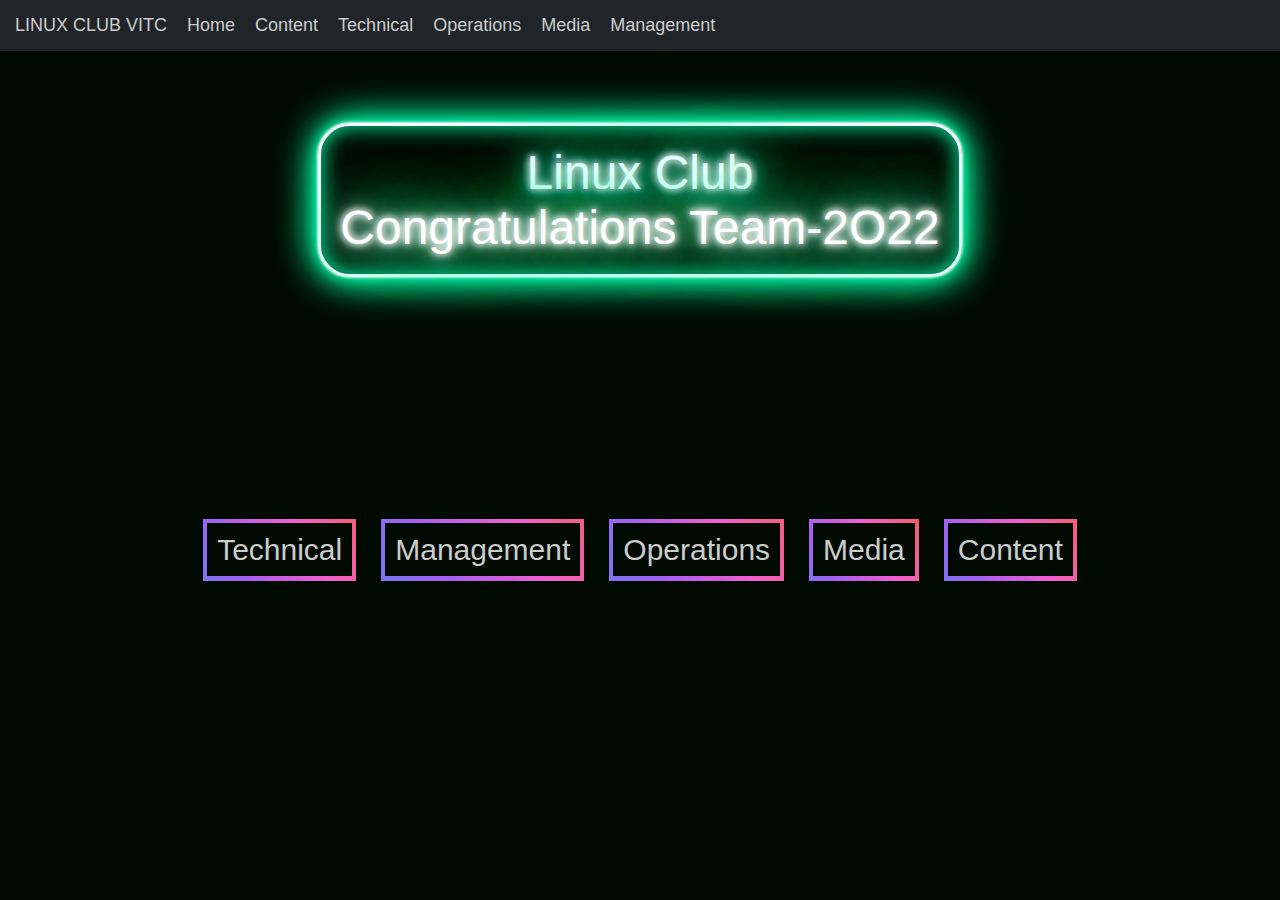
<file: index.html>
<!DOCTYPE html>
<html lang="en">

<head>
    <meta charset="UTF-8">
    <meta http-equiv="X-UA-Compatible" content="IE=edge">
    <meta name="viewport" content="width=device-width, initial-scale=1.0">
    <title>Home</title>
    <link rel="stylesheet" href="app.css">
    <style>
        body {
            font-size: 18px;
            font-family: "Neonblitz", sans-serif;
            background-color: #010a01;
            margin: 0;
        }

        .tubeLight {
            color: #fff;
            text-shadow:
                0 0 7px #fff,
                0 0 10px #fff,
                0 0 21px #fff,
                0 0 42px #0fa,
                0 0 82px #0fa,
                0 0 92px #0fa,
                0 0 102px #0fa,
                0 0 151px #0fa;
            font-size: 3rem;
            border: 0.2rem solid #fff;
            border-radius: 2rem;
            padding: 0.4em;
            box-shadow: 0 0 .2rem #fff,
                0 0 .2rem #fff,
                0 0 2rem #0fa,
                0 0 0.8rem #0fa,
                0 0 2.8rem #0fa,
                inset 0 0 1.3rem #0fa;
            position: relative;
            top: 100px;
            text-align: center;
        }

        .main {
            position: absolute;
            width: 100%;
            height: 100%;
            top: 0;
            display: grid;
            grid-template-rows: 12.5rem 1fr;
            align-items: center;
            justify-items: center;
        }

        .main a {
            text-decoration: none;
            color: #ccc;
        }

        .box-links {
            display: flex;
            gap: 25px;
            flex-wrap: wrap;
            justify-content: center;
            align-items: center;
        }

        .box-link a {
            background-color: #010a01;
            padding: 10px;
        }

        .box-link {
            background-image: linear-gradient(60deg,
                    hsl(224, 85%, 66%),
                    hsl(269, 85%, 66%),
                    hsl(314, 85%, 66%),
                    hsl(359, 85%, 66%),
                    hsl(44, 85%, 66%),
                    hsl(89, 85%, 66%),
                    hsl(134, 85%, 66%),
                    hsl(179, 85%, 66%));
            padding: 14px 4px;
            font-size: 30px;
            background-position: 0% 50%;
            background-size: 300% 300%;
            transition: transform 500ms;
        }

        .box-link:hover {
            animation: gra 3s alternate infinite;
            transform: scale(1.2);
        }

        @keyframes gra {
            50% {
                background-position: 100% 50%;
            }
        }

        @media only screen and (max-width:880px) {
            .tubeLight {
                font-size: 2rem;
                text-shadow:
                    0 0 7px #fff,
                    0 0 5px #fff,
                    0 0 16px #fff,
                    0 0 37px #0fa,
                    0 0 77px #0fa,
                    0 0 87px #0fa;
                box-shadow: 0 0 .1rem #fff,
                    0 0 .1rem #fff,
                    0 0 1.5rem #0fa,
                    0 0 0.5rem #0fa,
                    0 0 2.2rem #0fa,
                    inset 0 0 1rem #0fa;
            }
        }

        @media only screen and (max-width:600px) {
            .tubeLight {
                font-size: max(calc(100vw * 0.05 + 0rem), 1.6rem);
                padding: 0.2rem;
            }

            .box-link{
                font-size: 22px;
            }
        }

        @media only screen and (max-width:260px) {
            .tubeLight {
                font-size: 0.8rem;
                padding: 0.2rem;
            }
        }
    </style>
</head>

<body>

    <div class="header">
	<a class='navbar-brand' href='https://lugvitc.github.io'>LINUX CLUB VITC</a>
        <div class="nav-options">
            <a class="nav-link" href="index.html">Home</a>
            <a class="nav-link" href="content.html">Content</a>
            <a class="nav-link" href="technical.html">Technical</a>
	    <a class="nav-link" href="operations.html">Operations</a>
            <a class="nav-link" href="media.html">Media</a>
            <a class="nav-link" href="management.html">Management</a>
        </div>
        <svg id=three-bars xmlns="http://www.w3.org/2000/svg" width="16" height="16" fill="currentColor"
            class="bi bi-list" viewBox="0 0 16 16">
            <path fill-rule="evenodd"
                d="M2.5 12a.5.5 0 0 1 .5-.5h10a.5.5 0 0 1 0 1H3a.5.5 0 0 1-.5-.5zm0-4a.5.5 0 0 1 .5-.5h10a.5.5 0 0 1 0 1H3a.5.5 0 0 1-.5-.5zm0-4a.5.5 0 0 1 .5-.5h10a.5.5 0 0 1 0 1H3a.5.5 0 0 1-.5-.5z" />
        </svg>
    </div>

    <div class="main">
	    <div class="tubeLight">Linux Club <br/>Congratulations Team-2O22</div>
        <div class="box-links">
	    <div class="box-link"><a class="nav-link" href="technical.html">Technical</a></div>
            <div class="box-link"><a class="nav-link" href="management.html">Management</a></div>
            <div class="box-link"><a class="nav-link" href="operations.html">Operations</a></div>
            <div class="box-link"><a class="nav-link" href="media.html">Media</a></div>
            <div class="box-link"><a class="nav-link" href="content.html">Content</a></div>
        </div>
    </div>
</body>

<script>
    let bars = document.querySelector("#three-bars");
    var bars_opened = false;
    bars.addEventListener("click", () => {
        document.querySelector(".nav-options").style.height = !bars_opened ? "240px" : "0px";
        bars_opened = !bars_opened;
    })
    window.addEventListener("resize", () => {
        if (document.body.offsetWidth >= 990) {
            document.querySelector(".nav-options").style.height = "fit-content";
        }
        else {
            if (document.querySelector(".nav-options").style.height == "fit-content") {
                document.querySelector(".nav-options").style.height = "0px";
            }
        }
    })
</script>

</html>
</file>
<file: app.css>
/* Here goes the common css for all the pages */


@font-face {
    font-family: Neonblitz;
    font-style: normal;
    font-weight: 400;
    src: local('Neonblitz'), url(https://fonts.cdnfonts.com/s/54108/Neonblitz-Yzg8O.woff) format('woff')
}

* {
    --slide-animation-time: 500ms;
}

body {
    font-size: 18px;
    background-color: #010a01;
    margin: 0;
}

.header {
    font-family: Neonblitz, sans-serif;
    display: flex;
    gap: 20px;
    background-color: rgb(33, 37, 41);
    padding: 15px;
    position: sticky;
    z-index: 1;
}

.header a {
    text-decoration: none;
    color: #ccc;
}

.nav-options {
    display: flex;
    gap: 20px;
}

.header a:hover {
    color: #fff;
}


#three-bars {
    display: none;
    color: #888;
    transform: scale(2);
    right: 0;
    position: absolute;
    margin-right: 30px;
    border-radius: 2px;
    padding: 1px 3px;
    border: 1px solid #88888870;
}

#three-bars:hover {
    border: 1px solid #888888;
    outline: 0;
    cursor: pointer;
}

@media only screen and (max-width: 990px) {
    #three-bars {
        display: block;
    }

    .nav-options {
        top: 50px;
        position: absolute;
        background-color: inherit;
        width: 100%;
        left: 0;
        transition: height var(--slide-animation-time);
        height: 0;
        flex-direction: column;
        overflow: hidden;
    }

    .nav-options a{
        margin-left: 15px;
    }
}


#cards-grid{
    display: flex;
    gap: 10px;
    flex-wrap: wrap;
    max-width: 1050px;
    justify-content: center;
}

.card{
    width: 200px;
    height: 200px;
    background-color: #ddd;
    transition: transform 500ms;
    font-family: Verdana, Geneva, Tahoma, sans-serif;
    text-align: center;
    border-radius: 4px;
    cursor: pointer;
}

.card_signal{
    transition: transform 500ms;
    transform-style: preserve-3d;
    width: 100%;
    height: 100%;
}

.card:hover .card_signal{
    transform: rotateY(180deg);
}

.card_front, .card_back{
    position: absolute;
    backface-visibility: hidden;
    display: flex;
    justify-content: center;
    flex-direction: column;
    align-items: center;
    width: 100%;
    height: 100%;
    /* for firefox bug */
    transform: rotateX(0deg);
}

.card_back{
    transform: rotateY(180deg);
}


.card_front span, .card_front img, .card_back span, .card_back img{
    display: block;
}
</file>
